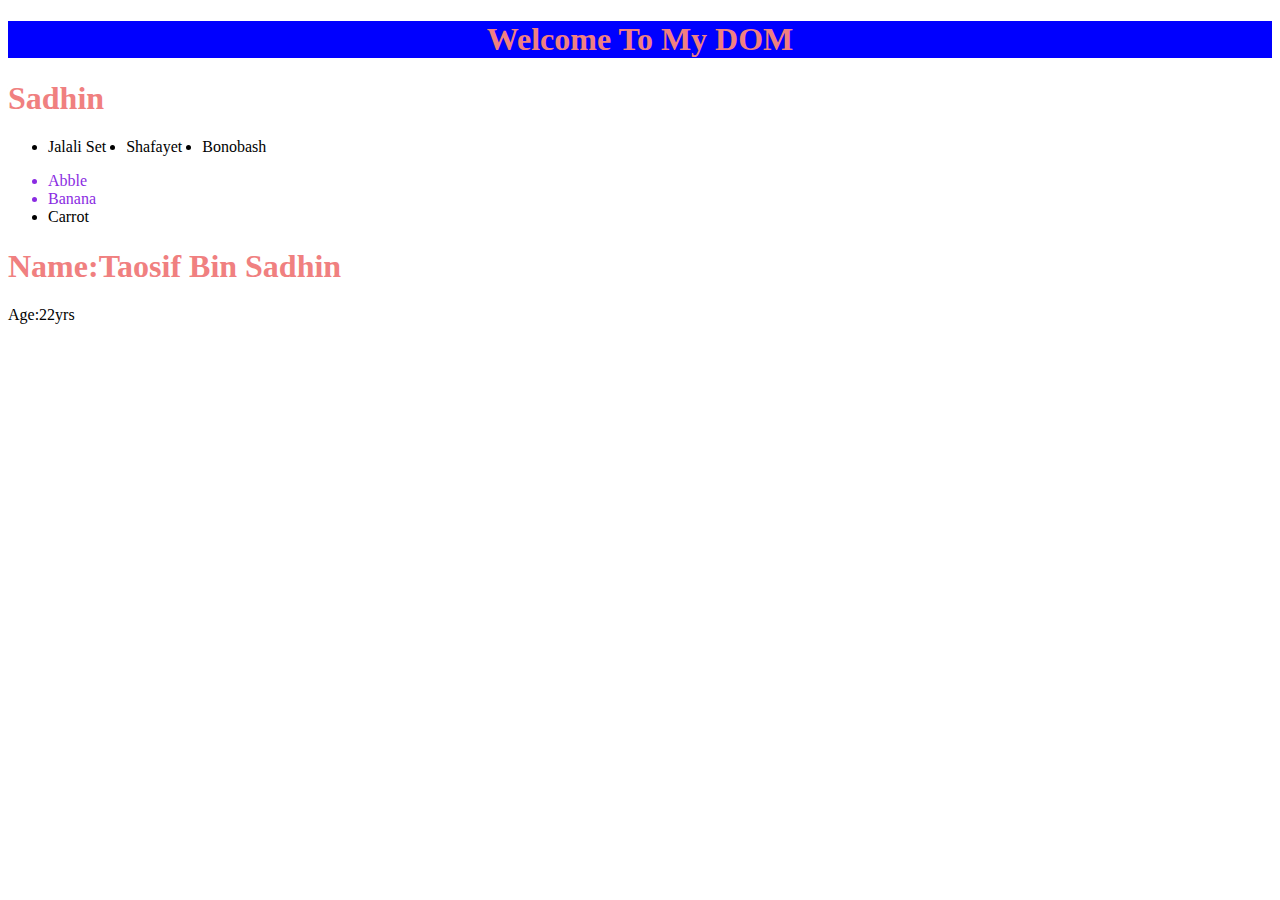
<file: dom-1/index.html>
<!DOCTYPE html>
<html lang="en">
<head>
    <meta charset="UTF-8">
    <meta name="viewport" content="width=device-width, initial-scale=1.0">
    <title>Tour of DOM</title>
    <link rel="stylesheet" href="style/styles.css">
</head>
<body>
    <header>
        <h1 id="headerTittle">Welcome To My DOM</h1>
    </header>
    <main>
        <h1 id="mydom">My awsom dom</h1>
        <ul id="ul1">
            <li id="lii">Jalali Set</li>
            <li id="lii">Shafayet</li>
            <li id="lii">Bonobash</li>
        </ul>

        <ul>
            <li class="important-places">Abble</li>
            <li class="important-places">Banana</li>
            <li>Carrot</li>
        </ul>

        <div  id="my-details">
            <h1>Name:Taosif Bin Sadhin</h1>
            <p>Age:22yrs</p>
        </div>
    </main>
    <script src="js/dom.js"></script>
    <script>
        const liCollection = document.getElementsByTagName('li');
        // console.log(liCollection);
        for(let i of liCollection){
            // console.log(i.innerHTML)
        }
        const allHeadings = document.getElementsByTagName('h1');
        for(let h1 of allHeadings){
            // console.log(h1.innerText)
        }
        const places =document.getElementsByClassName('important-places')
        for(let i of places){
            // console.log(i.innerText)
        }
        const myDom = document.getElementById('mydom');
        myDom.innerText = 'Sadhin'
        // console.log(myDom).innerText
        const ul12 = document.querySelectorAll('.ul1')
        for(let l of ul12){
            console.log(l.innerText)
        }
        document.getElementById('headerTittle').style.backgroundColor='blue'
        document.getElementById('headerTittle').style.textAlign='center'
        document.getElementById('ul1').style.display='flex'
        document.getElementById('ul1').style.gap='20px'
        const title = document.getElementById('headerTittle');
        title.setAttribute('title', 'Tooltip set by javascript');
        myDom.setAttribute('title', 'I am Sadhin');
        const  links = document.getElementById('ul1');
        links.setAttribute('title','Click me');
        const div=document.getElementById('my-details');
        const text=div.innerText;
        console.log(text)

    </script>
</body>
</html>
</file>
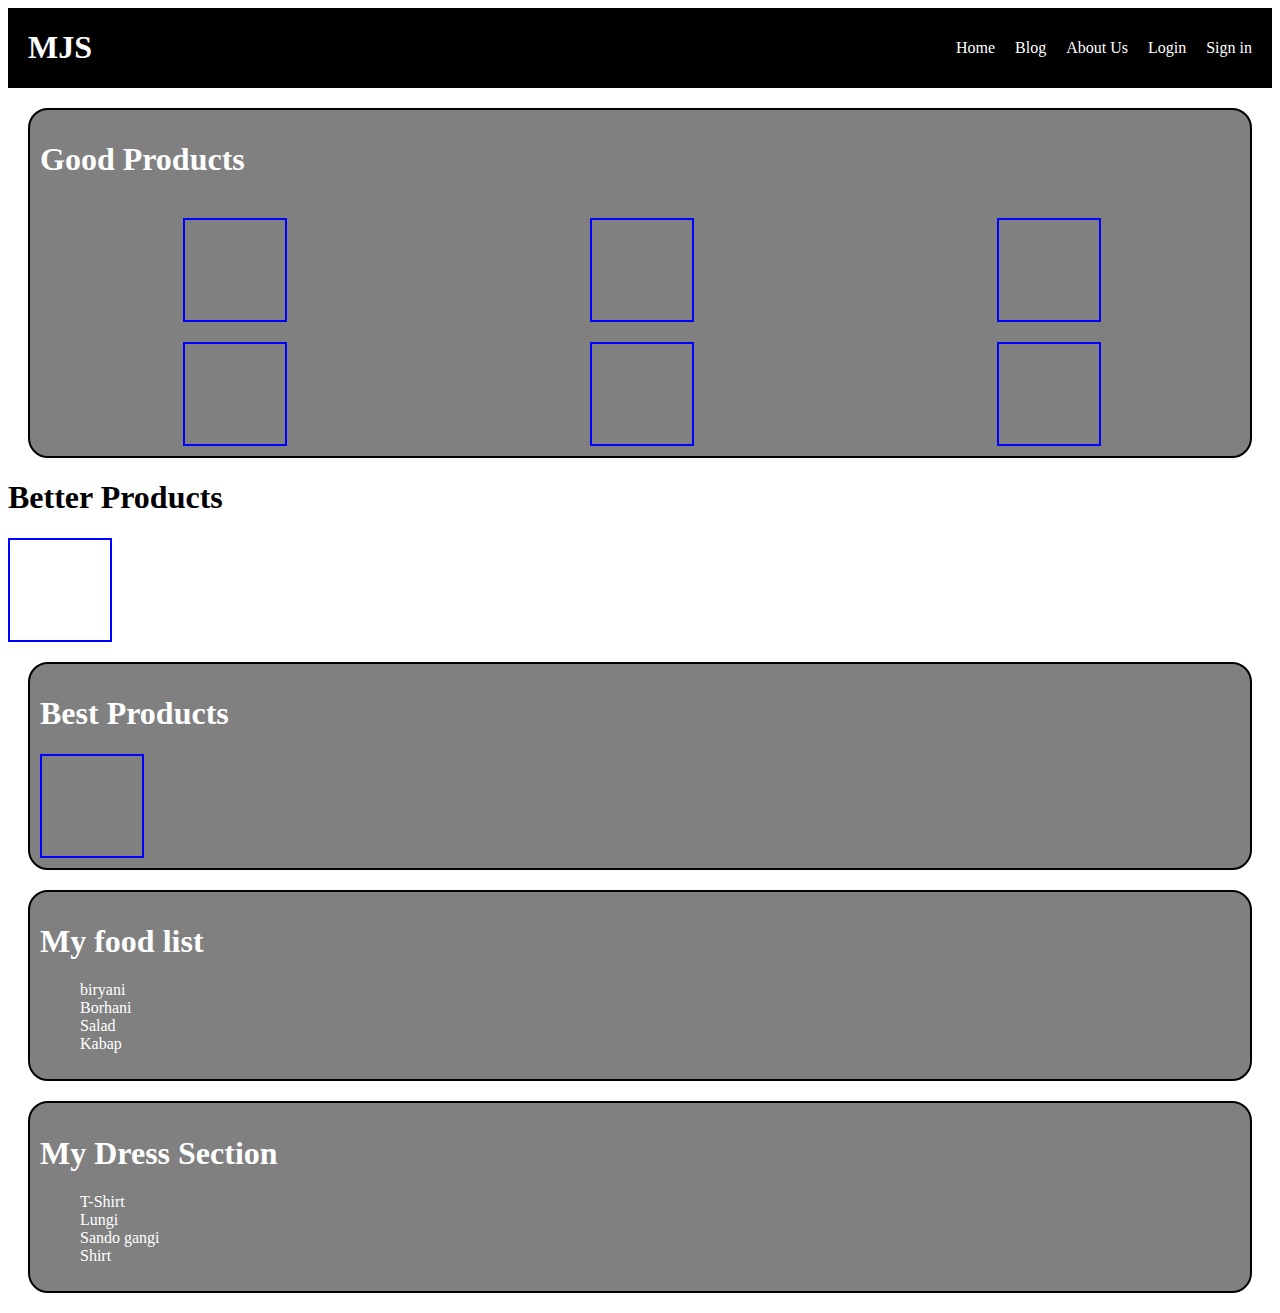
<file: dom-2/index.html>
<!DOCTYPE html>
<html lang="en">
<head>
    <meta charset="UTF-8">
    <meta name="viewport" content="width=device-width, initial-scale=1.0">
    <title>May Dom </title>
    <link rel="stylesheet" href="style/styles.css">
    
</head>
<body>
    <header>
        <h1 id="logo">MJS</h1>
        <ul id="headerlink">
            <li><a href="">Home</a></li>
            <li><a href="">Blog</a></li>
            <li><a href="">About Us</a></li>
            <li><a href="">Login</a></li>
          
        </ul>
    </header>
<main id="main-container">
    
    <section >
        <h1 id="good" class="text-center">Good Products</h1><br>
       <div id="goodProduct">
         <div id="box">
 
         </div>
         <div id="box">
  
         </div>
         <div id="box">
  
         </div>
         <div id="box">
  
         </div>
         <div id="box">
  
         </div>
         <div id="box">
  
         </div>
       </div>
     </section>
   
        <h1>Better Products</h1>
        <div id="box">
 
        </div>
     </section>
     <section>
        <h1>Best Products</h1>
        <div id="box">
 
        </div>
     </section>
</main>
    <script src="append.js"></script>
    <script src="dom2.js"></script>
   
</body>
</html>
</file>
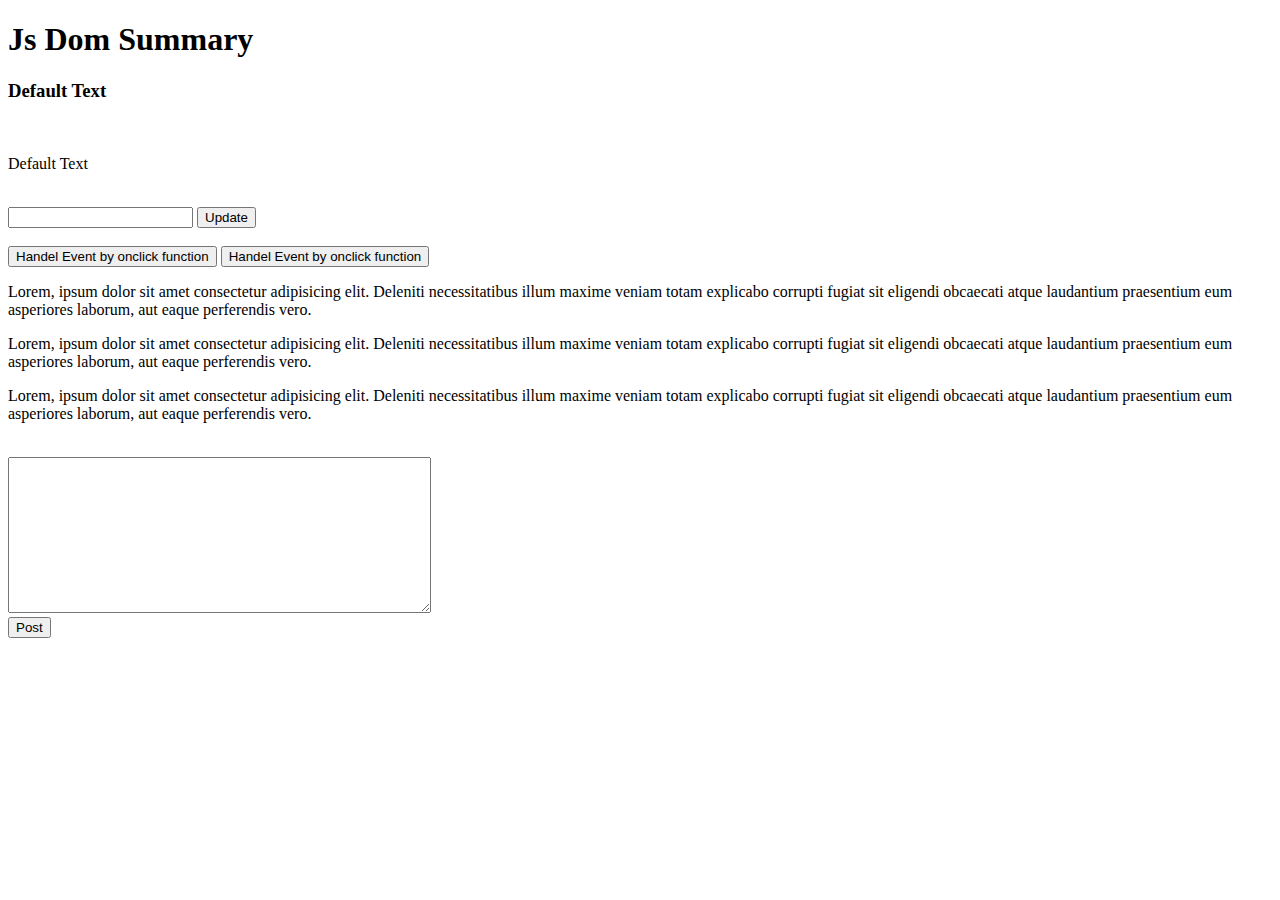
<file: event-summary/index.html>
<!DOCTYPE html>
<html lang="en">
<head>
    <meta charset="UTF-8">
    <meta name="viewport" content="width=device-width, initial-scale=1.0">
    <title>Event summary</title>
</head>
<body>
    <main>
        <h1>Js Dom Summary</h1>
        <h3 id="handler-status">Default Text</h3>
        <br>
        <p id="input-paragraph">Default Text</p>
        <br>
        <input type="text" name="" id="input-field">
        
        <button id="btn-updat">Update</button>
        <br><br>
        <button onclick="handelOnClick()">Handel Event by onclick function</button>
        <button id="handelclick">Handel Event by onclick function</button>
        <br>
        <div id="coment-container">
            <P class="coment"> Lorem, ipsum dolor sit amet consectetur adipisicing elit. Deleniti necessitatibus illum maxime veniam totam explicabo corrupti fugiat sit eligendi obcaecati atque laudantium praesentium eum asperiores laborum, aut eaque perferendis vero.</P>
            <P class="coment"> Lorem, ipsum dolor sit amet consectetur adipisicing elit. Deleniti necessitatibus illum maxime veniam totam explicabo corrupti fugiat sit eligendi obcaecati atque laudantium praesentium eum asperiores laborum, aut eaque perferendis vero.</P>
            <P class="coment"> Lorem, ipsum dolor sit amet consectetur adipisicing elit. Deleniti necessitatibus illum maxime veniam totam explicabo corrupti fugiat sit eligendi obcaecati atque laudantium praesentium eum asperiores laborum, aut eaque perferendis vero.</P>
        </div>
        <br>
        <div>
            <textarea name="" id="textArea" cols="50" rows="10"></textarea>
            <br>
            <button id="postButton">Post</button>
        </div>
    </main>
    <script>
        function handelOnClick(){
           const handlerStatus= document.getElementById('handler-status')
           handlerStatus.innerText='Handled By Function on click arrribute'
        }

        document.getElementById('handelclick').addEventListener('click',function(){
            const handlerStatus= document.getElementById('handler-status')
           handlerStatus.innerText='Handled By Function on click arrribute'
        })
        document.getElementById('btn-updat').addEventListener('click',function(){
            const inputfield=document.getElementById('input-field');
            const inputText = inputfield.value;
            const p = document.getElementById('input-paragraph');
            p.innerText=inputText;
            inputfield.value=''
        }) 
        document.getElementById('postButton').addEventListener('click',function(){
            const comentBox =document.getElementById('textArea');
            const comentText=comentBox.value;
            const coments = document.getElementById('coment-container');
            const p=document.createElement('p')
            p.innerText=comentText;
            coments.appendChild(p)
            comentBox.value=''
        })

    </script>
</body>
</html>
</file>
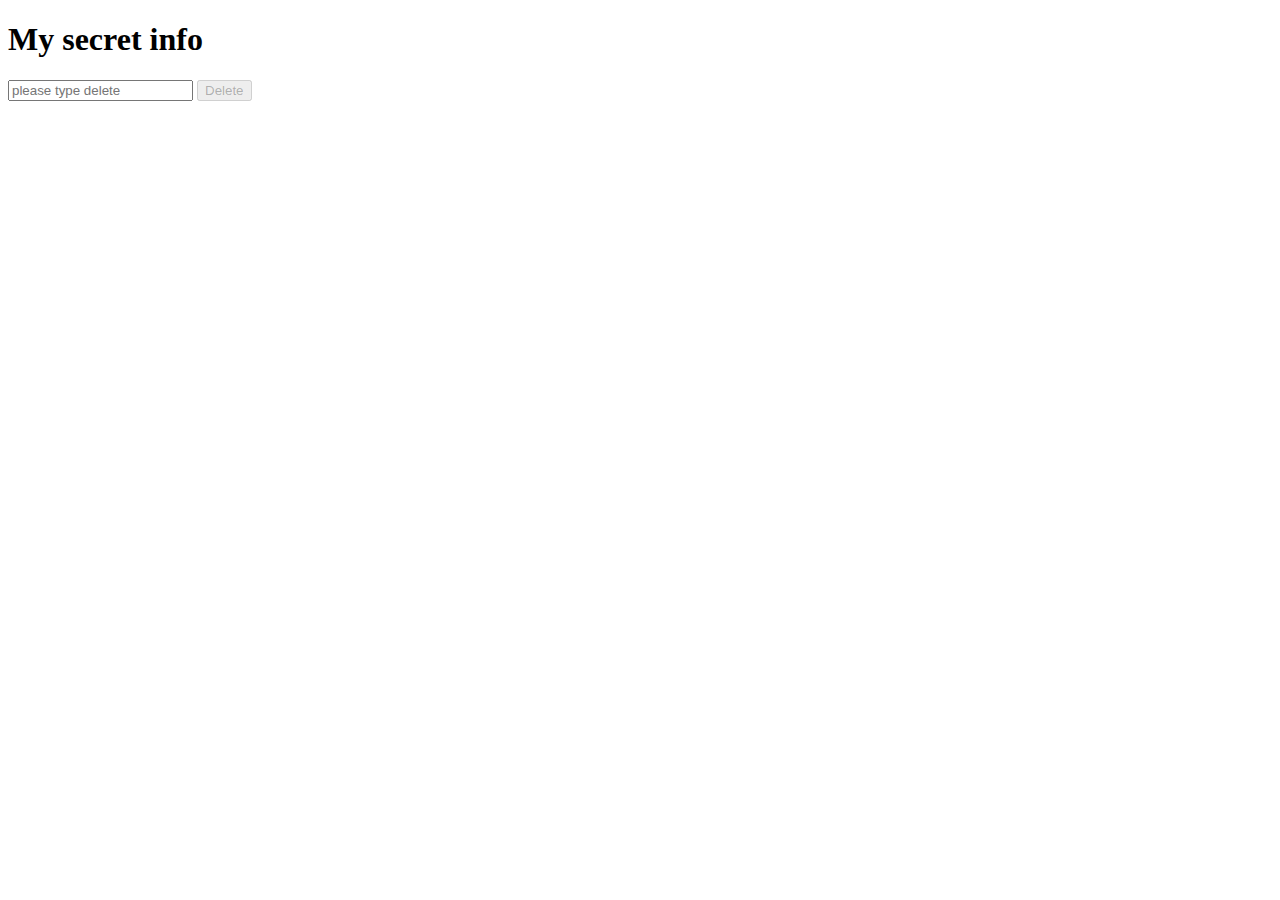
<file: github-html/index.html>
<!DOCTYPE html>
<html lang="en">
<head>
    <meta charset="UTF-8">
    <meta name="viewport" content="width=device-width, initial-scale=1.0">
    <title>Github html</title>
</head>
<body>
    <h1 id="secret-info">My secret info</h1>
    <input type="text" id="inputText" placeholder="please type delete">
    <button id="dlt-btn" disabled>Delete</button>
    <script>
        document.getElementById('inputText').addEventListener('keyup',function(even){
            const text =even.target.value;
           

            const deleteButton = document.getElementById('dlt-btn');
            if(text === 'delete'){
                deleteButton.removeAttribute('disabled');
             
            }
            else{
                deleteButton.setAttribute('disabled',true)
            }
        })
        document.getElementById('dlt-btn').addEventListener('click',function(){
            const secret=document.getElementById('secret-info')
            secret.style.display='none'
           
        })
    </script>
</body>
</html>
</file>
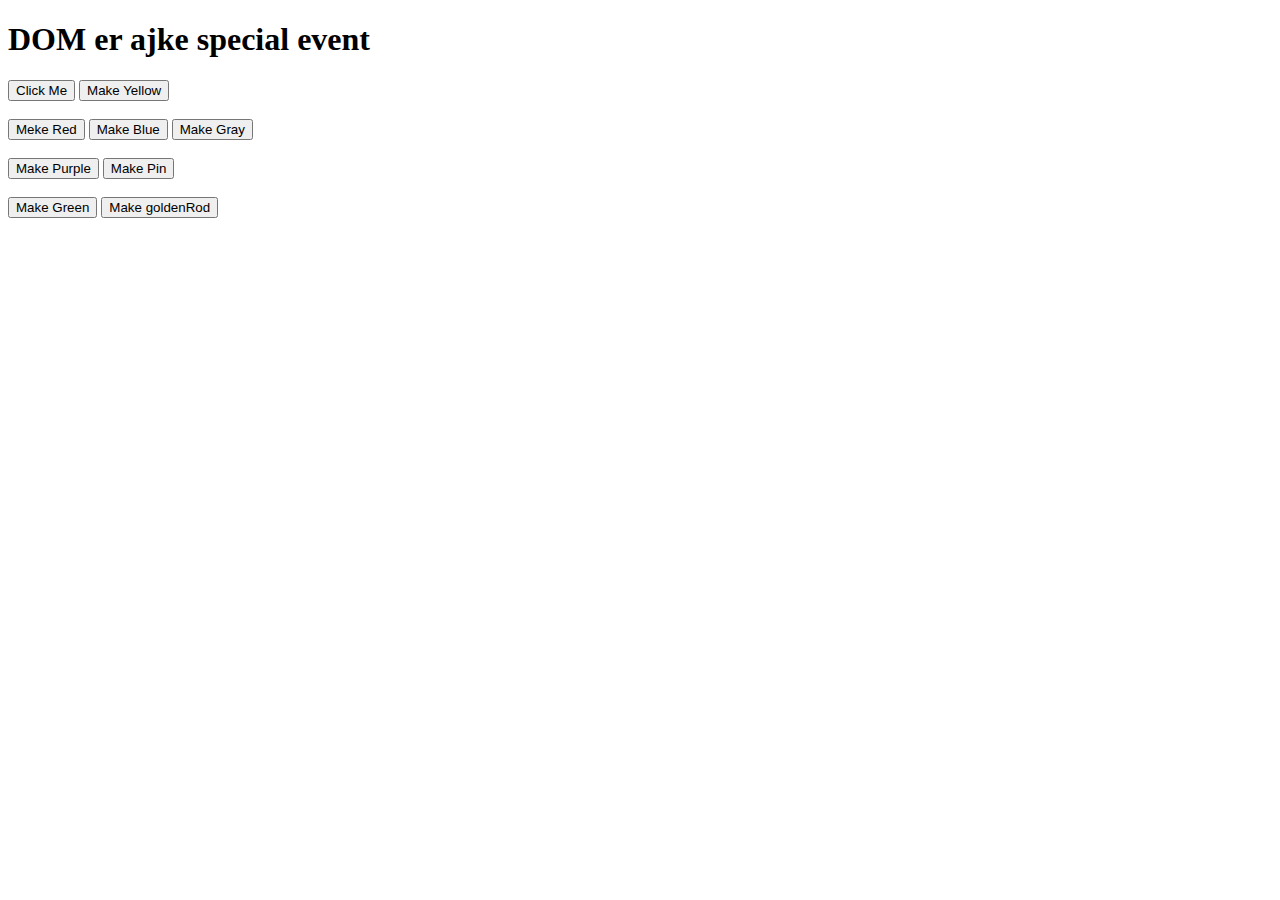
<file: js-dom-event/index.html>
<!DOCTYPE html>
<html lang="en">
<head>
    <meta charset="UTF-8">
    <meta name="viewport" content="width=device-width, initial-scale=1.0">
    <title>Js-dom-event</title>
</head>
<body>
    <header>

    </header>
    <main>
        <h1>DOM er ajke special event</h1>
        <button onclick="console.log('7')">Click Me</button>
        <button onclick="document.body.style.backgroundColor='Yellow'">Make Yellow</button>
        <br> <br>
        <button onclick="makeRed()">Meke Red</button>
        <button id="make-blue">Make Blue</button>
        <button id="make-gray">Make Gray</button>
        <br><br>
        <button id="make-purple">Make Purple</button>
        <button id="make-pink">Make Pin</button>
        <br><br>
        <button id="make-green">Make Green</button>
        <button id="make-goldenRod">Make goldenRod</button>
    </main>
    <footer>

    </footer>
    <script src="js/evens.js"></script>
    <script>
      

    </script>
</body>
</html>
</file>
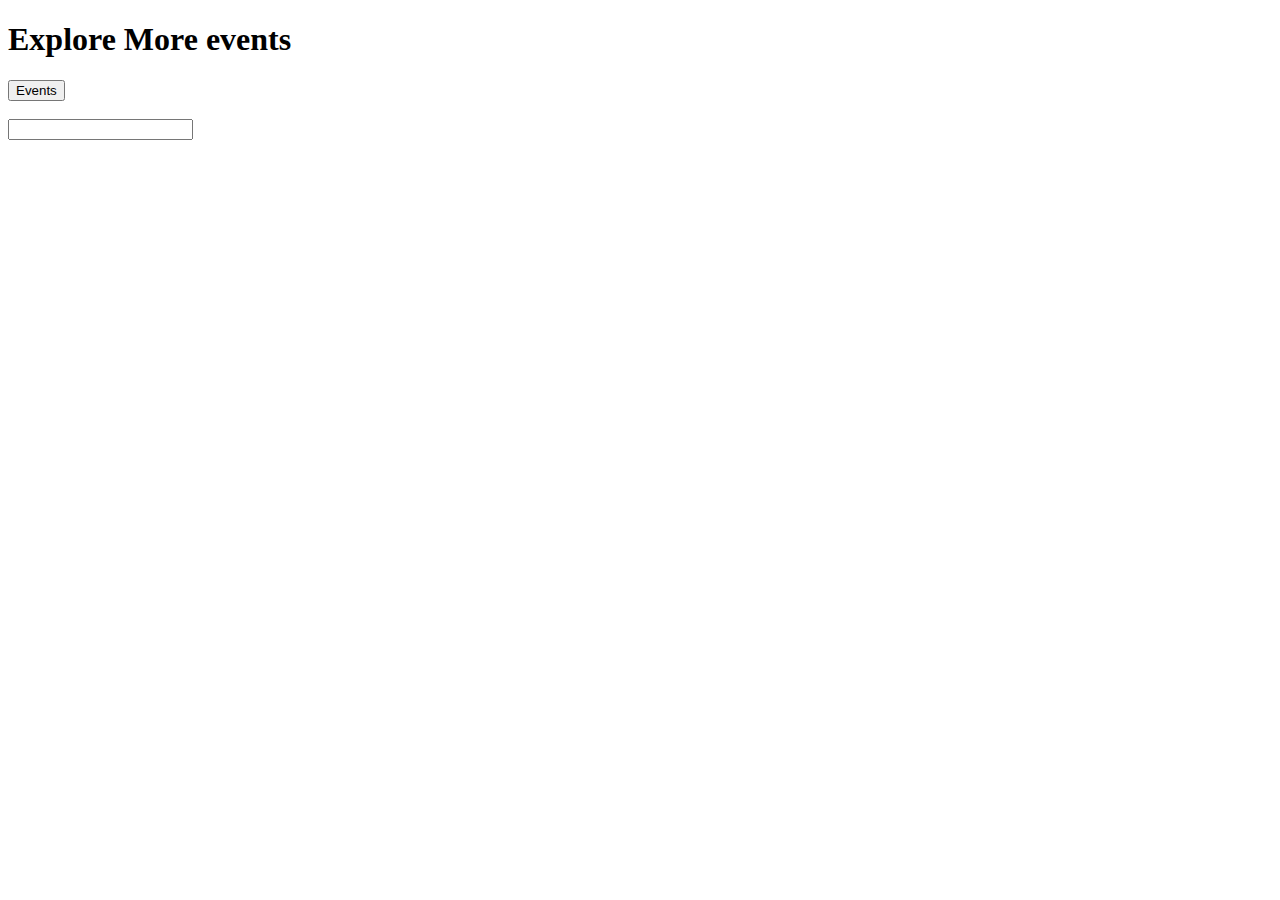
<file: more-events/index.html>
<!DOCTYPE html>
<html lang="en">
<head>
    <meta charset="UTF-8">
    <meta name="viewport" content="width=device-width, initial-scale=1.0">
    <title>More events</title>
</head>
<body>
    <h1>Explore More events</h1>
    <button id="btn-more">Events</button>
    <br><br>
    <input type="text" name="" id="tex-field">
    <script>
        document.getElementById('btn-more').addEventListener('mousemove',function(){
            console.log('Events Trigered')
        })

        document.getElementById('tex-field').addEventListener('keyup',function(Event){
            console.log(Event.target.value)
        })
    </script>
</body>

</html>
</file>
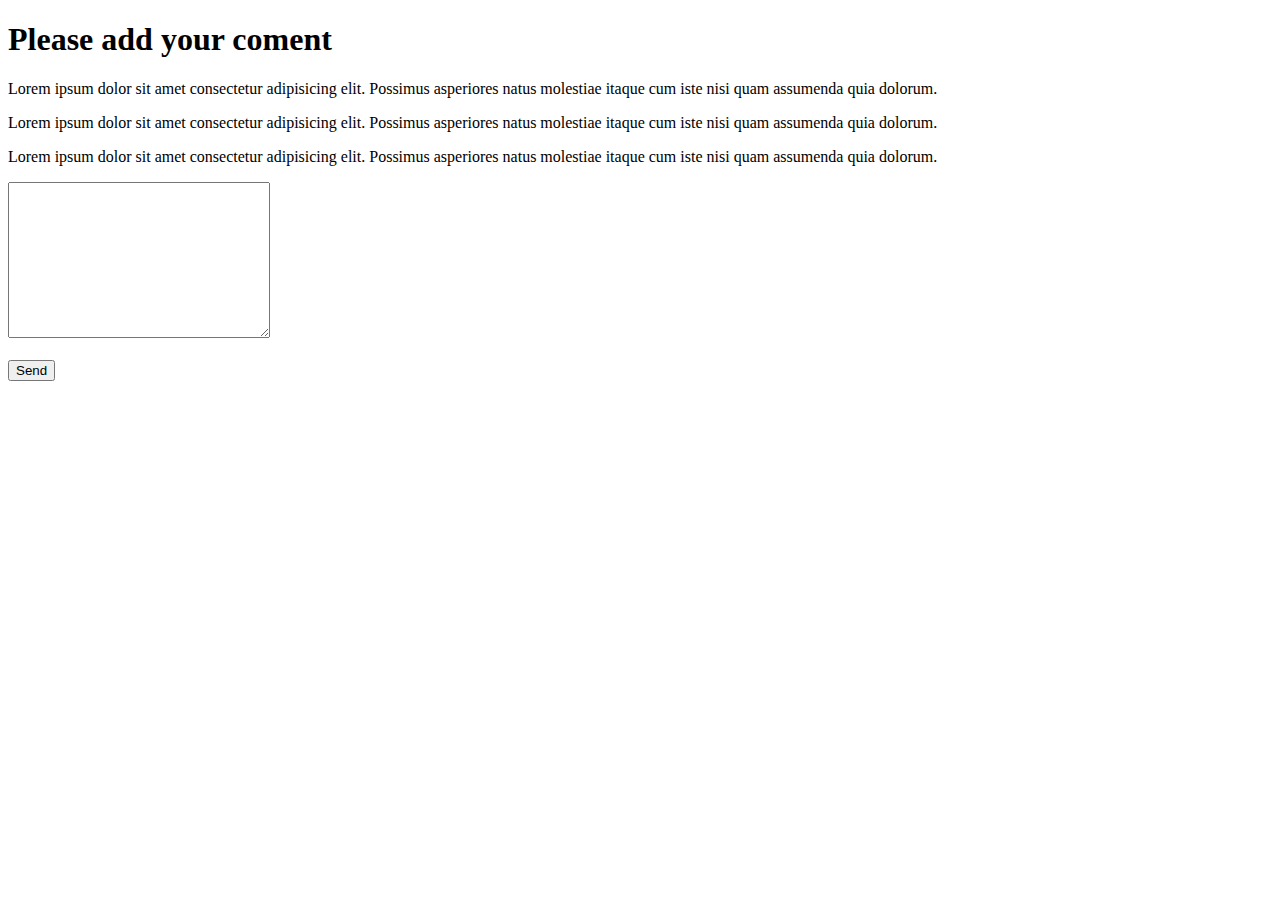
<file: recao/index.html>
<!DOCTYPE html>
<html lang="en">
<head>
    <meta charset="UTF-8">
    <meta name="viewport" content="width=device-width, initial-scale=1.0">
    <title>Recap</title>
</head>
<body>
    <header>

    </header>
    <main>
            <h1>Please add your coment</h1>
            <div id="comentBox">
                <p> Lorem ipsum dolor sit amet consectetur adipisicing elit. Possimus asperiores natus molestiae itaque cum iste nisi quam assumenda quia dolorum.</p>
                <p> Lorem ipsum dolor sit amet consectetur adipisicing elit. Possimus asperiores natus molestiae itaque cum iste nisi quam assumenda quia dolorum.</p>
                <p> Lorem ipsum dolor sit amet consectetur adipisicing elit. Possimus asperiores natus molestiae itaque cum iste nisi quam assumenda quia dolorum.</p>
            </div>
             <div>
                
                <textarea name="" id="new-coment" cols="30" rows="10"></textarea>
                <br><br>
                <button id="btnClick">Send</button>
             </div>
            
        
    </main>
    <script src="recap.js"></script>
</body>
</html>
</file>
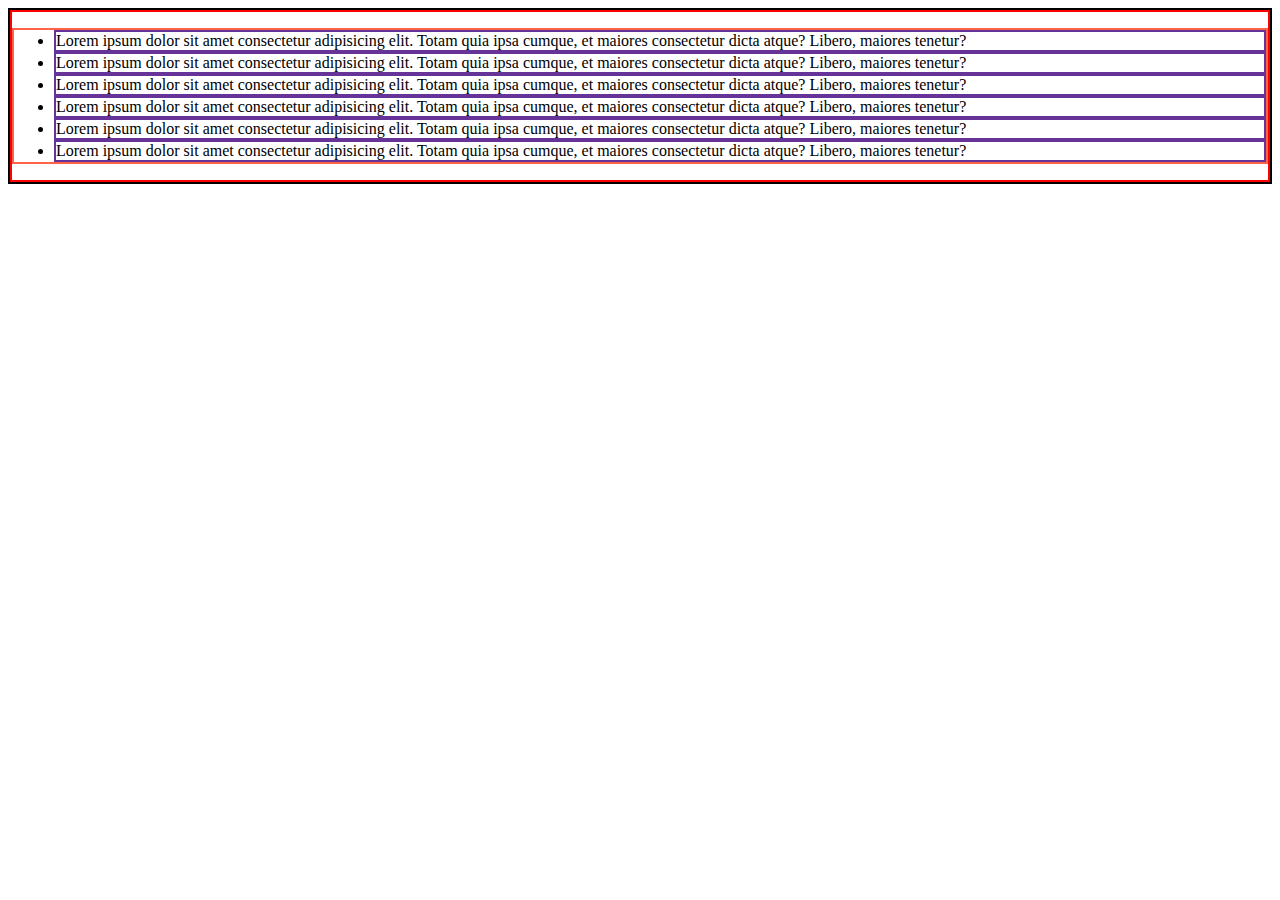
<file: bubble/bubble.html>
<!DOCTYPE html>
<html lang="en">
<head>
    <meta charset="UTF-8">
    <meta name="viewport" content="width=device-width, initial-scale=1.0">
    <title>Event Bubble</title>
    <style>
        ul{
            border: 2px solid tomato;
        }
        body{
            border: 2px solid black;
        }
        li{
            border: 2px solid rebeccapurple;
        }
        section{
            border: 2px solid red;
        }
    </style>
</head>
<body id="body">
        <section id="list-continer">
            <ul id="list-ul">
                <li id="item-1">Lorem ipsum dolor sit amet consectetur adipisicing elit. Totam quia ipsa cumque, et maiores consectetur dicta atque? Libero, maiores tenetur?</li>
                <li id="item-2">Lorem ipsum dolor sit amet consectetur adipisicing elit. Totam quia ipsa cumque, et maiores consectetur dicta atque? Libero, maiores tenetur?</li>
                <li id="item-3">Lorem ipsum dolor sit amet consectetur adipisicing elit. Totam quia ipsa cumque, et maiores consectetur dicta atque? Libero, maiores tenetur?</li>
                <li id="item-4">Lorem ipsum dolor sit amet consectetur adipisicing elit. Totam quia ipsa cumque, et maiores consectetur dicta atque? Libero, maiores tenetur?</li>
                <li id="item-5">Lorem ipsum dolor sit amet consectetur adipisicing elit. Totam quia ipsa cumque, et maiores consectetur dicta atque? Libero, maiores tenetur?</li>
                <li id="item-6">Lorem ipsum dolor sit amet consectetur adipisicing elit. Totam quia ipsa cumque, et maiores consectetur dicta atque? Libero, maiores tenetur?</li>
            </ul>
        </section>

        <script>
            document.getElementById('item-2').addEventListener('click',function(event){
                console.log("sadhin")
                event.stopImmediatePropagation();
            })
            document.getElementById('item-2').addEventListener('click',function(event){
                console.log("sadhin")
                // event.stopPropagation();
            })
            document.getElementById('list-ul').addEventListener('click',function(){
                console.log('ul clicked')
            })
            document.getElementById('list-continer').addEventListener('click',function(){
                console.log('aection container clicked')
            })
            document.getElementById('body').addEventListener('click',function(){
                console.log('Body html click')
            })
        </script>
</body>
</html>
</file>
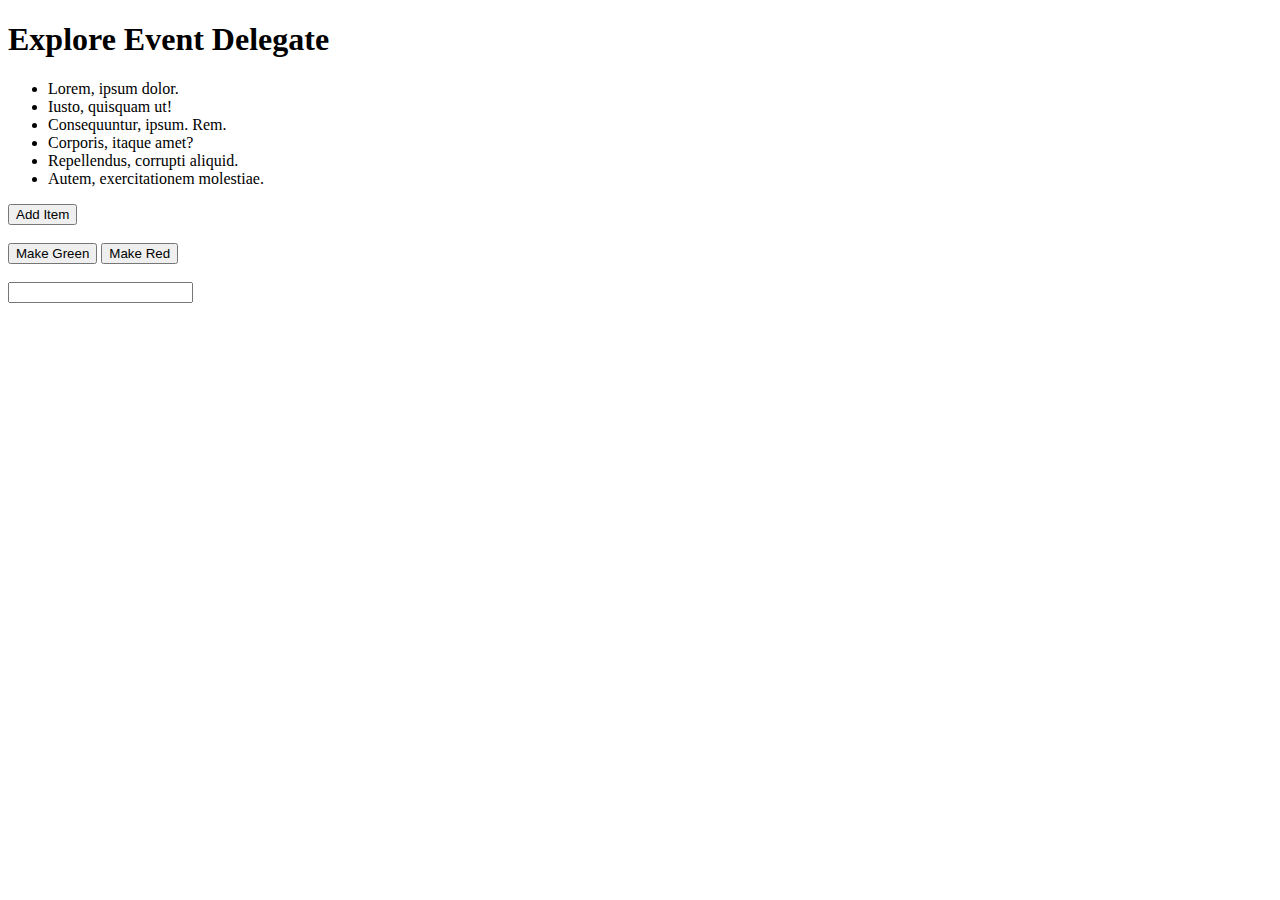
<file: delegate/delegate.html>
<!DOCTYPE html>
<html lang="en">
<head>
    <meta charset="UTF-8">
    <meta name="viewport" content="width=device-width, initial-scale=1.0">
    <title>Event Delegate</title>
</head>
<body>
    <h1>Explore Event Delegate</h1>
    <section>
        <ul id="list-continer">
            <li class="item">Lorem, ipsum dolor.</li>
            <li class="item">Iusto, quisquam ut!</li>
            <li class="item">Consequuntur, ipsum. Rem.</li>
            <li class="item">Corporis, itaque amet?</li>
            <li class="item">Repellendus, corrupti aliquid.</li>
            <li class="item">Autem, exercitationem molestiae.</li>
        </ul>
        
        <button id="btn-add-item">Add Item</button>
        <br><br>
        <button id="green">Make Green</button>

        <button onclick="red()">Make Red</button>

        <br><br>
        <input type="email" name="" id="email">
    </section>

    <script>
        // const items = document.getElementsByClassName('item');
        // for(const item of items){
        //     item.addEventListener('click',function(event){
        //       event.target.parentNode.removeChild(event.target)
        //     })
        // }
         document.getElementById('list-continer').addEventListener('click', function(Event){
            Event.target.parentNode.removeChild(Event.target)
         })

        document.getElementById('btn-add-item').addEventListener('click',function(){
            const listContainer = document.getElementById('list-continer');
            const li = document.createElement('li');
            li.innerText='Brand new Item added';
            li.classList.add('item');
            listContainer.appendChild(li)
        })

        document.getElementById('green').addEventListener('click',function(){
            document.body.style.backgroundColor='green'
        })

        function red(){
            document.body.style.backgroundColor='red';

        }

        document.getElementById('email').addEventListener('keyup',function(event){
            console.log(event.target.value)
            email.value=''
        })
    </script>
</body>
</html>
</file>
<file: dom-1/style/styles.css>
h1{
    color: lightcoral;
}
#h11{
    color: black;
}
.important-places{
   color: blueviolet;
}
</file>
<file: dom-2/style/styles.css>
.sectin1{
    background-color: yellow !important;
}
.text-center{
   text-align: center;
   color: rgb(6, 223, 247);
}
.large-text{
    font-size: 2em;
    
}
</file>
